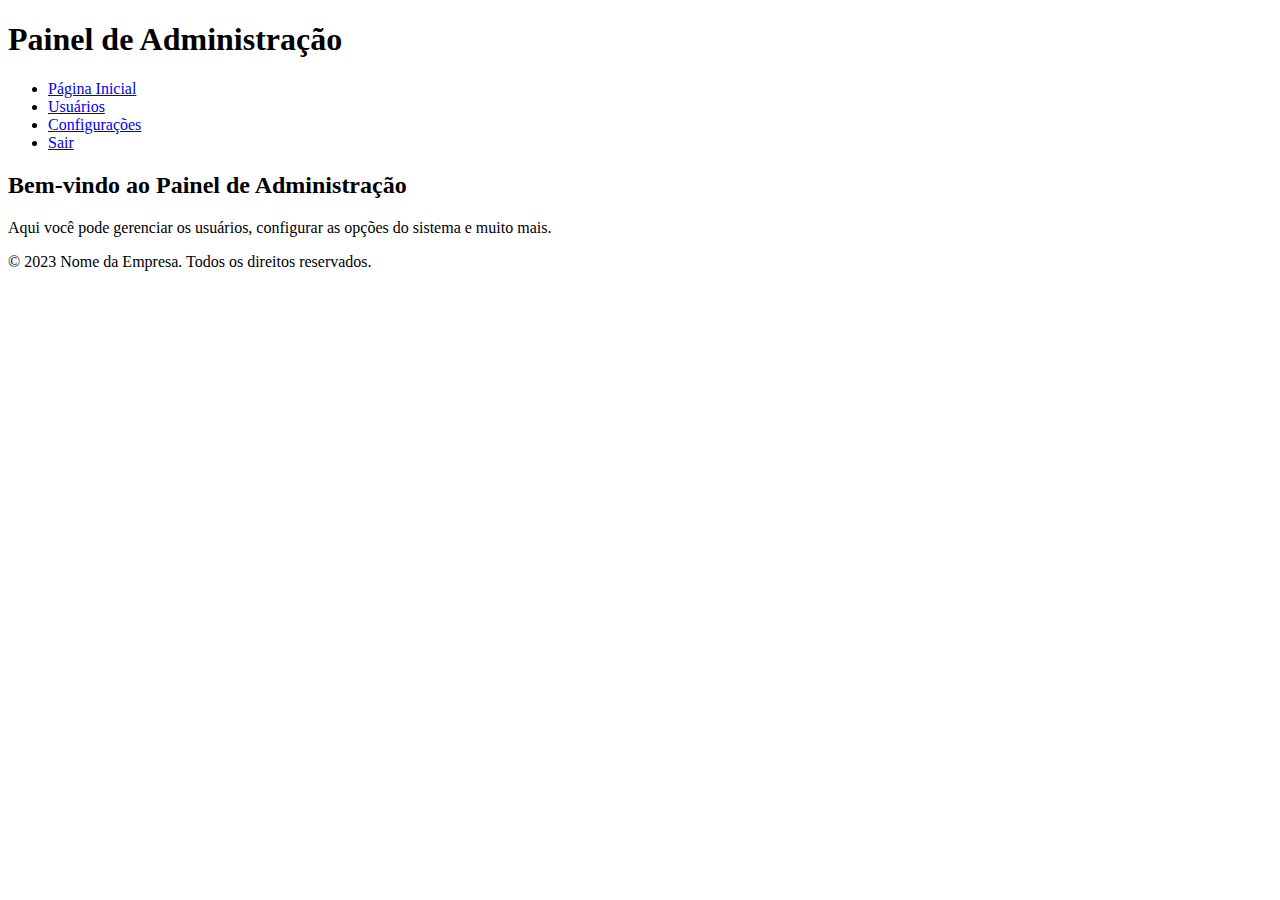
<file: adm.html>
<!DOCTYPE html>
<html>
<head>
    <title>Painel de Administração</title>
    <style>
        /* Estilos CSS podem ser adicionados aqui */
    </style>
</head>
<body>
    <header>
        <h1>Painel de Administração</h1>
        <nav>
            <ul>
                <li><a href="#">Página Inicial</a></li>
                <li><a href="#">Usuários</a></li>
                <li><a href="#">Configurações</a></li>
                <li><a href="#">Sair</a></li>
            </ul>
        </nav>
    </header>

    <section>
        <!-- Conteúdo da página do painel de administração -->
        <h2>Bem-vindo ao Painel de Administração</h2>
        <p>Aqui você pode gerenciar os usuários, configurar as opções do sistema e muito mais.</p>
    </section>

    <footer>
        <p>&copy; 2023 Nome da Empresa. Todos os direitos reservados.</p>
    </footer>
</body>
</html>
</file>
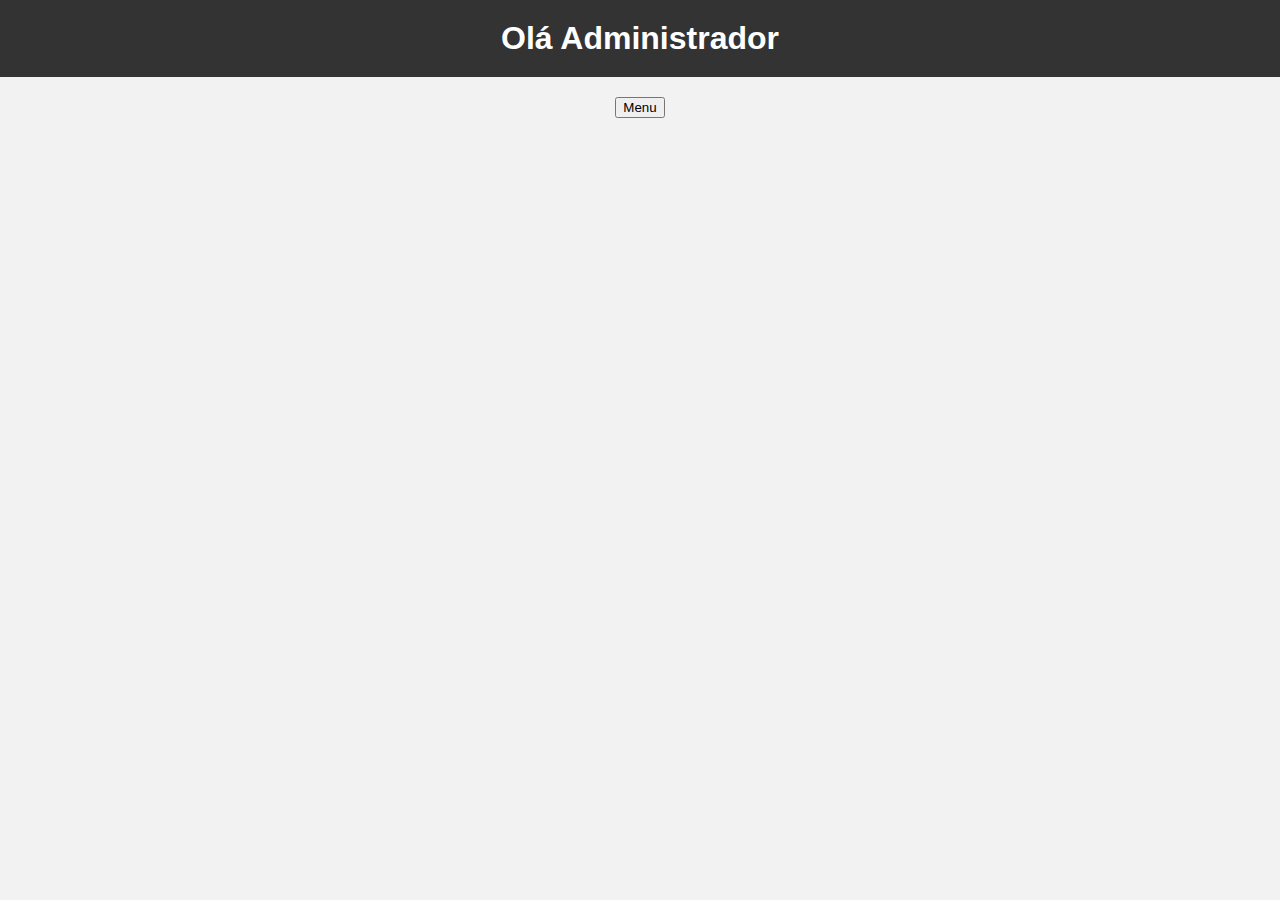
<file: Administrador.html>
<!DOCTYPE html>
<html>
<head>
  <title>Olá Professor</title>
  <style>
    body {
      font-family: Arial, sans-serif;
      background-color: #f2f2f2;
      margin: 0;
      padding: 0;
    }

    header {
      background-color: #333;
      color: #fff;
      padding: 20px;
      text-align: center;
    }

    h1 {
      margin: 0;
    }

    section {
      padding: 20px;
      text-align: center;
    }

    img {
      width: 200px;
      height: auto;
      display: block;
      margin: 0 auto;
    }

    .dropdown {
      position: relative;
      display: inline-block;
    }

    .dropdown-content {
      display: none;
      position: absolute;
      background-color: #f9f9f9;
      min-width: 160px;
      box-shadow: 0px 8px 16px 0px rgba(0,0,0,0.2);
      z-index: 1;
    }

    .dropdown:hover .dropdown-content {
      display: block;
    }

    .dropdown-content a {
      color: #333;
      padding: 12px 16px;
      text-decoration: none;
      display: block;
    }

    .dropdown-content a:hover {
      background-color: #ddd;
    }
  </style>
</head>
<body>
  <header>
    <h1>Olá Administrador</h1>
  </header>
  <section>
    <div class="dropdown">
      <button class="dropbtn">Menu</button>
      <div class="dropdown-content">
        <a href="#">Aulas</a>
        <a href="#">Materiais</a>
        <a href="#">Contato</a>
      </div>
    </div>
  </section>
</body>
</html>
</file>
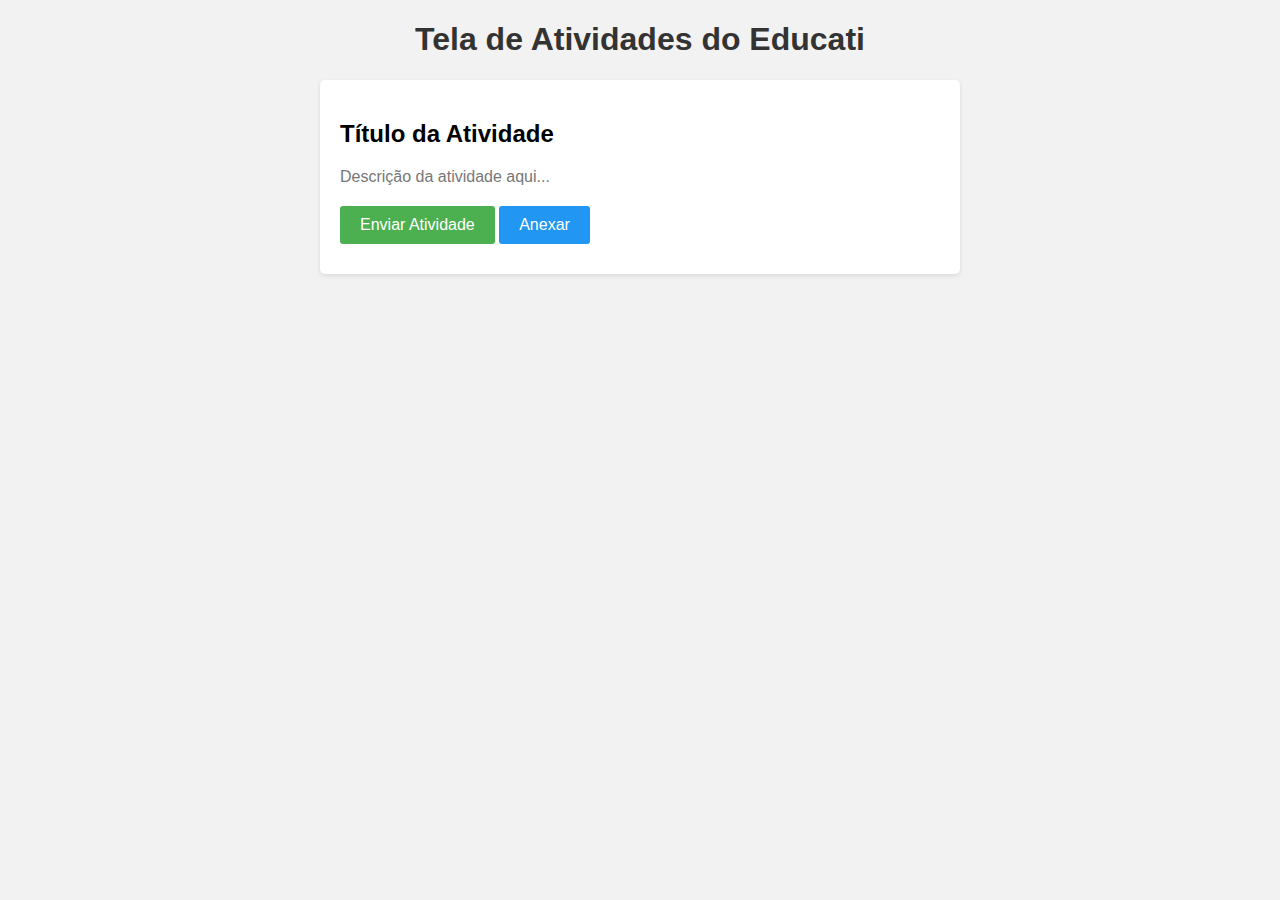
<file: atividades.html>
<!DOCTYPE html>
<html>
<head>
  <title>Tela de Atividades do Educati</title>
  <style>
    /* Estilos CSS para a tela de atividades */
    body {
      font-family: Arial, sans-serif;
      background-color: #f2f2f2;
      margin: 0;
      padding: 0;
    }

    h1 {
      text-align: center;
      color: #333;
    }

    .atividade {
      background-color: #fff;
      border-radius: 5px;
      box-shadow: 0 2px 5px rgba(0, 0, 0, 0.1);
      padding: 20px;
      margin: 20px auto;
      max-width: 600px;
    }

    .descricao {
      color: #777;
      margin-bottom: 10px;
    }

    .botao-concluir {
      background-color: #4caf50;
      color: #fff;
      border: none;
      padding: 10px 20px;
      text-align: center;
      text-decoration: none;
      display: inline-block;
      font-size: 16px;
      margin-top: 10px;
      cursor: pointer;
      border-radius: 3px;
    }

    .botao-anexar {
      background-color: #2196f3;
      color: #fff;
      border: none;
      padding: 10px 20px;
      text-align: center;
      text-decoration: none;
      display: inline-block;
      font-size: 16px;
      margin-top: 10px;
      cursor: pointer;
      border-radius: 3px;
    }

    .input-anexo {
      display: none;
    }

    .arquivo-anexado {
      margin-top: 10px;
      font-size: 14px;
    }
  </style>
</head>
<body>
  <h1>Tela de Atividades do Educati</h1>

  <div class="atividade">
    <h2>Título da Atividade</h2>
    <p class="descricao">Descrição da atividade aqui...</p>
    <button class="botao-concluir">Enviar Atividade</button>
    <label for="anexo1" class="botao-anexar">Anexar</label>
    <input type="file" id="anexo1" class="input-anexo">
    <div id="arquivo-anexado1" class="arquivo-anexado"></div>
  </div>

  <!-- Adicione mais atividades aqui, se necessário -->

  <script>
    // JavaScript para lidar com eventos
    var botoesConcluir = document.getElementsByClassName('botao-concluir');

    for (var i = 0; i < botoesConcluir.length; i++) {
      botoesConcluir[i].addEventListener('click', function() {
        this.innerText = 'Concluída';
      });
    }

    var botoesAnexar = document.getElementsByClassName('botao-anexar');

    for (var j = 0; j < botoesAnexar.length; j++) {
      botoesAnexar[j].addEventListener('click', function() {
        var inputAnexo = this.nextElementSibling;
        inputAnexo.addEventListener('change', function() {
          var arquivoAnexado = this.files[0].name;
          var divArquivoAnexado = this.parentElement.querySelector('.arquivo-anexado');
</file>
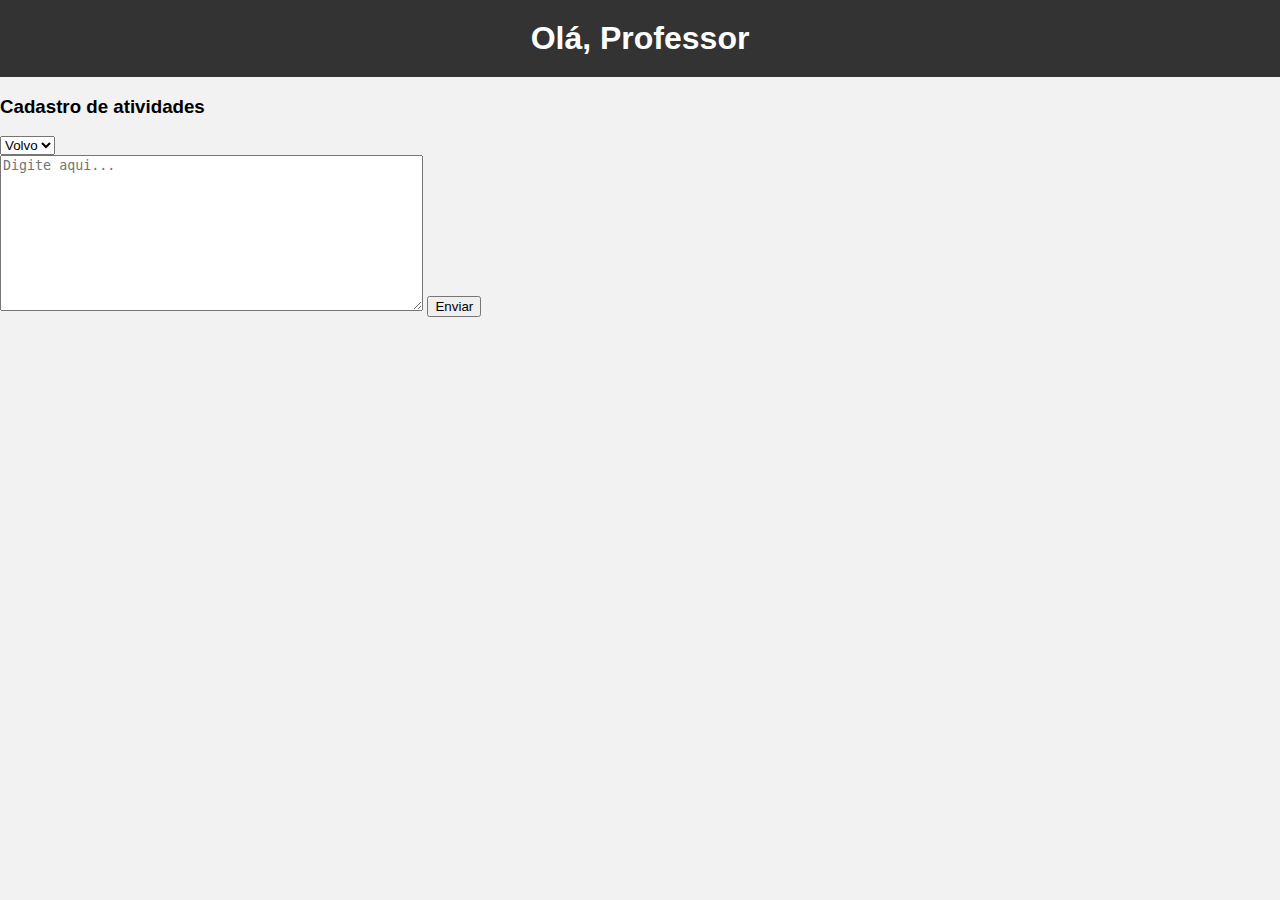
<file: ATIVIDADES.html>
<!DOCTYPE html>
<html lang="pt-br">
<head>
    <meta charset="UTF-8">
    <meta name="viewport" content="width=device-width, initial-scale=1.0">
    <link href="https://cdn.jsdelivr.net/npm/bootstrap@5.0.2/dist/css/bootstrap.min.css" rel="stylesheet" integrity="sha384-EVSTQN3/azprG1Anm3QDgpJLIm9Nao0Yz1ztcQTwFspd3yD65VohhpuuCOmLASjC" crossorigin="anonymous">
    <title>Cadastro de atividades</title>
    <style>
    body {
      font-family: Arial, sans-serif;
      background-color: #f2f2f2;
      margin: 0;
      padding: 0;
    }

    header {
      background-color: #333;
      color: #fff;
      padding: 20px;
      text-align: center;
    }

    h1 {
      margin: 0;
    }

    section {
      padding: 20px;
      text-align: center;
    }

    .dropdown-content {
      display: none;
      position: absolute;
      background-color: #f9f9f9;
      min-width: 160px;
      box-shadow: 0px 8px 16px 0px rgba(0,0,0,0.2);
      z-index: 1;
    }

    .dropdown:hover .dropdown-content {
      display: block;
    }

    .dropdown-content a {
      color: #333;
      padding: 12px 16px;
      text-decoration: none;
      display: block;
    }

    .dropdown-content a:hover {
      background-color: #ddd;
    }
  </style>
</head>
<body>
  <header>
    <h1>Olá, Professor</h1>
  </header>
      </div>
    </div>
  </section>
</body>
</html>
<!DOCTYPE html>
<html>
<head>
  <title>Dropdown do Professor</title>
  <style>
    .dropdown {
      position: relative;
      display: inline-block;
    }

    .dropdown-content {
      display: none;
      position: absolute;
      background-color: #f9f9f9;
      min-width: 160px;
      box-shadow: 0px 8px 16px 0px rgba(0,0,0,0.2);
      z-index: 1;
    }

    .dropdown:hover .dropdown-content {
      display: block;
    }

    .dropdown-content a {
      color: #333;
      padding: 12px 16px;
      text-decoration: none;
      display: block;
    }

    .dropdown-content a:hover {
      background-color: #ddd;
    }
  </style>
</head>
<style>
    table {
      border-collapse: collapse;
      width: 100%;
    }

    th, td {
      text-align: center;
      padding: 10px;
      border: 1px solid #ddd;
    }

    th {
      background-color: #f2f2f2;
    }

    .dropdown {
      position: relative;
      display: inline-block;
    }

    .dropdown-content {
      display: none;
      position: absolute;
      background-color: #f9f9f9;
      min-width: 160px;
      box-shadow: 0px 8px 16px 0px rgba(0,0,0,0.2);
      z-index: 1;
    }

    .dropdown:hover .dropdown-content {
      display: block;
    }

    .dropdown-content a {
      color: #333;
      padding: 12px 16px;
      text-decoration: none;
      display: block;
    }

    .dropdown-content {
      display: none;
      position: absolute;
      background-color: #f9f9f9;
      min-width: 160px;
      box-shadow: 0px 8px 16px 0px rgba(0,0,0,0.2);
      z-index: 1;
    }

    .dropdown:hover .dropdown-content {
      display: block;
    }

    .dropdown-content a {
      color: #333;
      padding: 12px 16px;
      text-decoration: none;
      display: block;
    }

    .dropdown-content a:hover {
      background-color: #ddd;
    }
    </style>
    <h3>Cadastro de atividades</h3>
    <div>
    <select id="cars">
        <option value="volvo">Volvo</option>
        <option value="saab">Saab</option>
        <option value="opel">Opel</option>
        <option value="audi">Audi</option>
      </select>
      </div>
   <!--BOTOES-->
    <textarea name="message" id="message" placeholder="Digite aqui..." rows="10" cols=50" maxlength="700"></textarea>
    <button type="button" class="btn btn-success">Enviar</button> 



</head>
<body>
    
</body>
</html>
</file>
